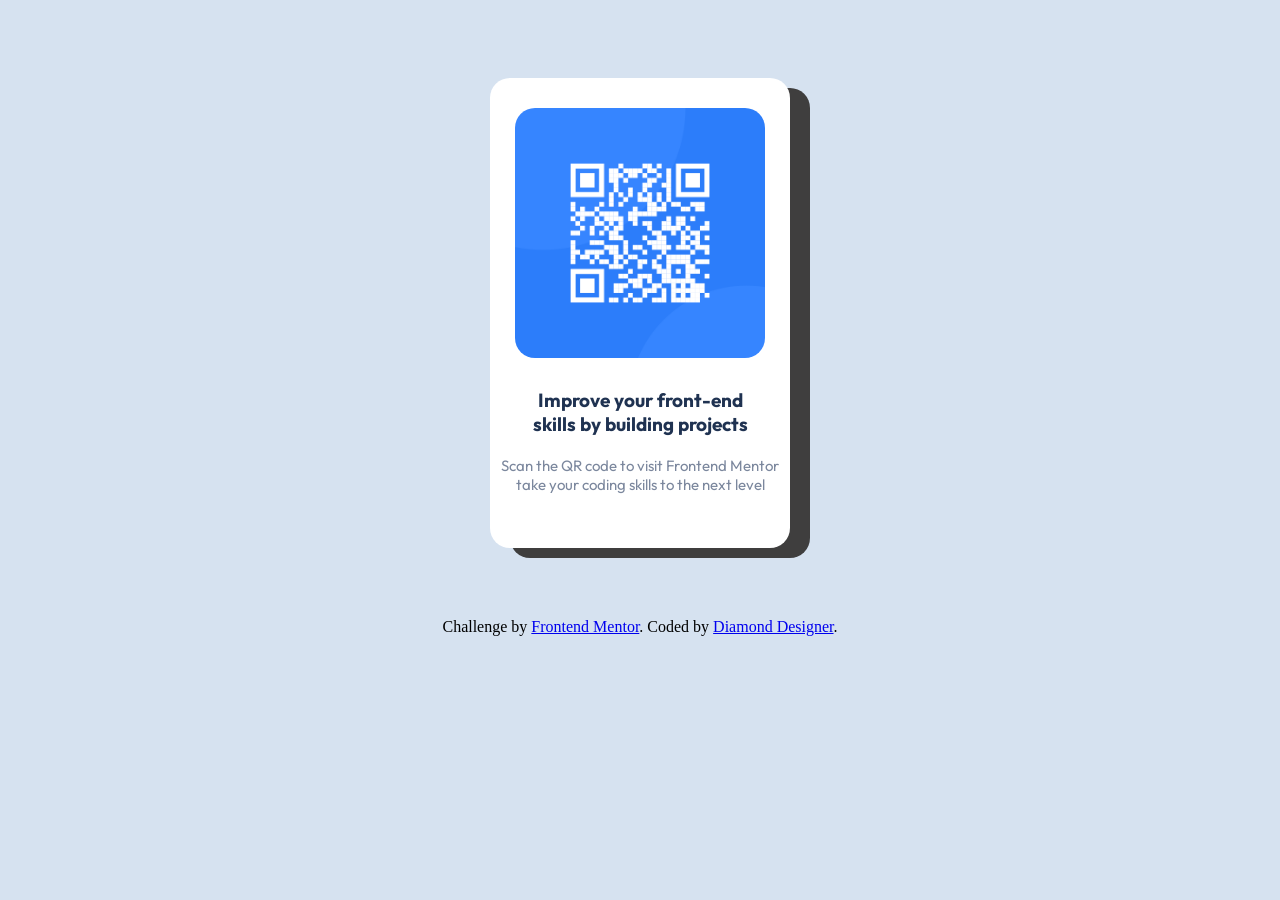
<file: index.html>
<!DOCTYPE html>
<html lang="en">
<head>
  <meta charset="UTF-8">
  <meta name="viewport" content="width=device-width, initial-scale=1.0"> 
  <link rel="icon" type="image/png" sizes="32x32" href="./images/favicon-32x32.png">
  <link rel="stylesheet" href="styles.css">
  <link href="https://fonts.googleapis.com/css2?family=Outfit&display=swap" rel="stylesheet">
  <title>Frontend Mentor | QR code component</title>
  <body class="background">
<div class="container">
  
  <img src="/images/image-qr-code.png">
  
  <span class="message">Improve your front-end skills by building projects</span>
  
  <span class="info">Scan the QR code to visit <span class="animation-text">Frontend Mentor</span> take your coding skills to the next level</span>

</div>

  <div class="attribution">
    Challenge by <a href="https://www.frontendmentor.io?ref=challenge" target="_blank">Frontend Mentor</a>. 
    Coded by <a href="#">Diamond Designer</a>.
  </div>
</body>
</html>
</file>
<file: styles.css>
.background {
    display: flex;
    flex-direction: column;
    justify-content: center;
    align-items: center;
    background-color: hsl(212, 45%, 89%);
    
}

.container {
    position: relative;
    top: 50px;
    display: flex;
    flex-direction: column;
    align-items: center;
    text-align: center;
    border: 0px solid;
    border-radius: 20px;
    margin: 20px;
    padding-top: 10px;
    padding-bottom: 10px;
    background-color: rgb(255, 255, 255);
    width: 300px;
    height: 450px;
    box-shadow: 20px 10px rgb(63, 62, 62);
}
img {
    margin: 20px;
    border-radius: 20px;
    width: 250px;
    height: 250px;

}
.message {
    color: hsl(218, 44%, 22%);
    margin-left: 30px;
    margin-right: 30px;
    margin-top: 10px;
    margin-bottom: 10px;
    font-size: 19px;
    font-family: Outfit;
    font-weight: 700;
    
}

.info {
    color: hsl(220, 15%, 55%);
    margin: 10px;
    font-family: Outfit;
    font-weight: 400;
    font-size: 15px;
}

.attribution {
    position: relative;
    top: 100px;
}
</file>
